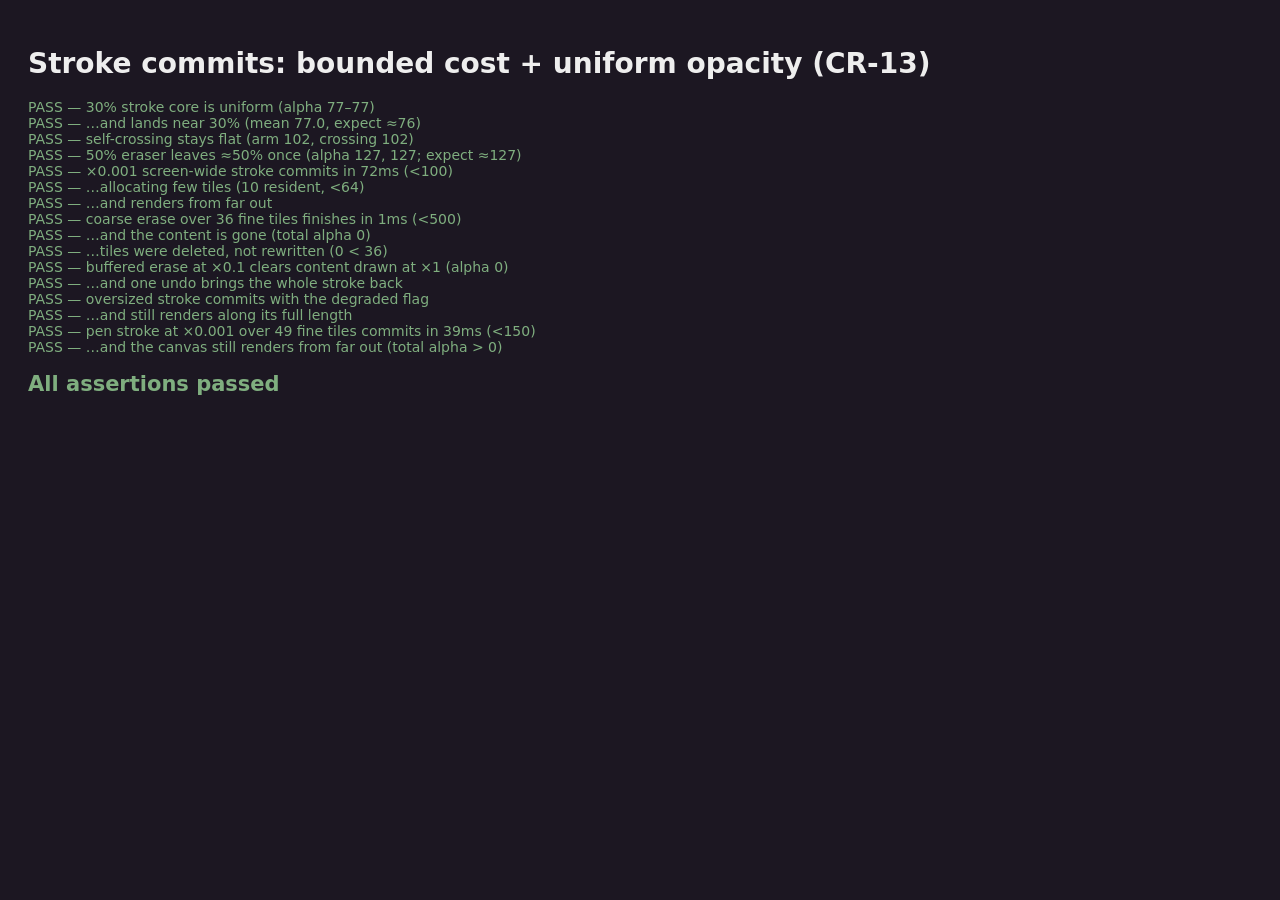
<file: tests/infcanvas-perf.html>
<!doctype html>
<!-- Regression tests for docs/11 CR-13: zoomed-out strokes must commit in
     bounded time/memory (13a) and low-opacity strokes must be uniform — no
     trail of circles (13b). Serve the repo root (tools/serve.ps1) and open
     /tests/infcanvas-perf.html. Keep permanently. -->
<html>
<head>
<meta charset="utf-8">
<title>Infinite Canvas — CR-13 stroke commit regression</title>
<style>
  body { font: 14px system-ui; background: #1c1722; color: #eee; padding: 20px; }
  .pass { color: #7fae7f; } .fail { color: #e06c75; font-weight: bold; }
</style>
</head>
<body>
<h1>Stroke commits: bounded cost + uniform opacity (CR-13)</h1>
<div id="log"></div>
<script type="module">
import { RasterDoc } from '../js/widgets/infcanvas-raster.js';
import { commitStroke } from '../js/widgets/infcanvas-commit.js';

let failures = 0;
const log = (msg, ok) => {
  const d = document.createElement('div');
  d.className = ok ? 'pass' : 'fail';
  d.textContent = `${ok ? 'PASS' : 'FAIL'} — ${msg}`;
  document.getElementById('log').appendChild(d);
  console.log(`${ok ? 'PASS' : 'FAIL'} — ${msg}`);
  if (!ok) failures++;
};

function freshDoc() {
  const blobs = new Map();
  const meta = { layers: [], active: null };
  const doc = new RasterDoc(meta, {
    loadTile: (k) => blobs.get(k) || null,
    saveTile: (k, b) => { b ? blobs.set(k, b) : blobs.delete(k); },
    tileKeys: () => [...blobs.keys()],
    onTilesDecoded() {},
    onMetaChange() {}
  });
  doc.blobs = blobs;
  return doc;
}

function render(doc, cx, cy, scale, size = 200) {
  const c = document.createElement('canvas');
  c.width = c.height = size;
  const g = c.getContext('2d', { willReadFrequently: true });
  const half = size / 2 / scale;
  g.setTransform(scale, 0, 0, scale, -(cx - half) * scale, -(cy - half) * scale);
  doc.compose(g, cx - half, cy - half, cx + half, cy + half, Math.round(Math.log2(scale)));
  const img = g.getImageData(0, 0, size, size);
  return {
    img,
    alphaAt(wx, wy) {
      const px = Math.round((wx - (cx - half)) * scale);
      const py = Math.round((wy - (cy - half)) * scale);
      if (px < 0 || py < 0 || px >= size || py >= size) return -1;
      return img.data[(py * size + px) * 4 + 3];
    },
    totalAlpha() {
      let n = 0;
      for (let i = 3; i < img.data.length; i += 4) n += img.data[i];
      return n;
    }
  };
}

/** A stroke through the CR-13 buffered commit pipeline (the widget's path). */
function bufStroke(doc, band, pts, { tool = 'pen', size = 12, opacity = 1, color = '#d8697f', hardness = 0.9 } = {}) {
  const s = {
    tool, color, size, opacity, hardness, band,
    strength: 0.5, pixelErase: false, mask: null, layerId: doc.active().id
  };
  return commitStroke(doc, s, pts.map(p => [p[0], p[1], 0.7]));
}

/* 1 — 13b: a 30%-opacity stroke is a uniform line, not stamped circles */
{
  const doc = freshDoc();
  await bufStroke(doc, 0, [[40, 100], [240, 100]], { size: 16, opacity: 0.3 });
  const r = render(doc, 140, 100, 1, 280);
  const samples = [];
  for (let x = 70; x <= 210; x += 7) samples.push(r.alphaAt(x, 100));
  const min = Math.min(...samples), max = Math.max(...samples);
  const mean = samples.reduce((a, b) => a + b, 0) / samples.length;
  log(`30% stroke core is uniform (alpha ${min}–${max})`, max - min <= 10);
  log(`…and lands near 30% (mean ${mean.toFixed(1)}, expect ≈76)`, Math.abs(mean - 76.5) < 18);
}

/* 2 — 13b: a stroke crossing itself does not darken at the crossing */
{
  const doc = freshDoc();
  await bufStroke(doc, 0, [[60, 60], [200, 200], [200, 60], [60, 200]], { size: 14, opacity: 0.4 });
  const r = render(doc, 130, 130, 1, 280);
  const arm = r.alphaAt(100, 100);     // on the first diagonal
  const cross = r.alphaAt(130, 130);   // where the diagonals meet
  log(`self-crossing stays flat (arm ${arm}, crossing ${cross})`, Math.abs(cross - arm) <= 12);
}

/* 3 — 13b: a 50% eraser is one uniform pass, crossings included */
{
  const doc = freshDoc();
  doc.rasterOp({ x0: 30, y0: 30, x1: 250, y1: 250 }, 0, (g) => {
    g.fillStyle = '#3355ff';
    g.fillRect(30, 30, 220, 220);
  });
  await bufStroke(doc, 0, [[50, 80], [230, 80], [50, 80]], { tool: 'eraser', size: 18, opacity: 0.5 });
  const r = render(doc, 140, 140, 1, 280);
  const a = r.alphaAt(100, 80), b = r.alphaAt(180, 80); // doubled-back path
  log(`50% eraser leaves ≈50% once (alpha ${a}, ${b}; expect ≈127)`, Math.abs(a - 127) < 16 && Math.abs(a - b) <= 10);
}

/* 4 — 13a: full-screen-width stroke at ×0.001 commits fast, bounded tiles */
{
  const doc = freshDoc();
  const t0 = performance.now();
  const res = await bufStroke(doc, -10, [[0, 0], [2e6, 0]], { size: 1e5, opacity: 0.6 });
  const ms = performance.now() - t0;
  log(`×0.001 screen-wide stroke commits in ${ms.toFixed(0)}ms (<100)`, ms < 100);
  log(`…allocating few tiles (${doc.tiles.size} resident, <64)`, doc.tiles.size < 64);
  log('…and renders from far out', res !== null && render(doc, 1e6, 0, 0.0001).totalAlpha() > 0);
}

/* 5 — 13a: erasing detailed fine content from far out deletes, never crawls */
{
  const doc = freshDoc();
  for (let y = 100; y <= 2900; y += 350) {
    await bufStroke(doc, 0, [[100, y], [2900, y]], { size: 180 });
  }
  const tilesBefore = doc.tiles.size;
  const t0 = performance.now();
  await bufStroke(doc, -10, [[1500, 1500]], { tool: 'eraser', size: 9000, opacity: 1 });
  const ms = performance.now() - t0;
  const r = render(doc, 1500, 1500, 0.05, 200);
  log(`coarse erase over ${tilesBefore} fine tiles finishes in ${ms.toFixed(0)}ms (<500)`, ms < 500);
  log(`…and the content is gone (total alpha ${r.totalAlpha()})`, r.totalAlpha() === 0);
  log(`…tiles were deleted, not rewritten (${doc.tiles.size} < ${tilesBefore})`, doc.tiles.size < tilesBefore);
}

/* 6 — CR-12 invariant holds through the buffered path */
{
  const doc = freshDoc();
  await bufStroke(doc, 0, [[100, 100], [180, 100]], { size: 14 });
  await bufStroke(doc, -3, [[100, 100], [180, 100]], { tool: 'eraser', size: 60 });
  const r = render(doc, 140, 100, 1);
  log(`buffered erase at ×0.1 clears content drawn at ×1 (alpha ${r.alphaAt(140, 100)})`, r.alphaAt(140, 100) === 0);
  doc.undo();
  const r2 = render(doc, 140, 100, 1);
  log('…and one undo brings the whole stroke back', r2.alphaAt(140, 100) > 0);
}

/* 7 — a stroke too big for its band degrades to a coarser band, never fails */
{
  const doc = freshDoc();
  const res = await bufStroke(doc, 0, [[0, 0], [10000, 0]], { size: 40, opacity: 0.8 });
  log('oversized stroke commits with the degraded flag', res !== null && res.degraded === true);
  const r = render(doc, 5000, 0, 0.02, 240);
  log('…and still renders along its full length', r.alphaAt(1000, 0) > 0 && r.alphaAt(9000, 0) > 0);
}

/* 8 — the lag report: a normal PEN stroke while zoomed far out, over a canvas
   already full of fine detail, must commit fast. The per-tile getImageData
   coverage probe used to make this ~100ms+ (and block the next stroke); it now
   snapshots the buffer once and scans it, decodes targets in one batch, and
   yields by time budget rather than every 16 tiles. */
{
  const doc = freshDoc();
  for (let y = 0; y <= 6000; y += 90) await bufStroke(doc, 0, [[0, y], [6000, y]], { size: 40 });
  const fine = doc.tiles.size;
  const t0 = performance.now();
  await bufStroke(doc, -10, [[100, 100], [5900, 5900]], { size: 240, opacity: 0.7 });
  const ms = performance.now() - t0;
  log(`pen stroke at ×0.001 over ${fine} fine tiles commits in ${ms.toFixed(0)}ms (<150)`, ms < 150);
  const r = render(doc, 3000, 3000, 0.05, 200);
  log('…and the canvas still renders from far out (total alpha > 0)', r.totalAlpha() > 0);
}

document.title = failures ? `✗ ${failures} FAILURES` : '✓ all pass';
console.log(failures ? `RESULT: ${failures} FAILURES` : 'RESULT: all pass');
const h = document.createElement('h2');
h.className = failures ? 'fail' : 'pass';
h.textContent = failures ? `${failures} failure(s)` : 'All assertions passed';
document.body.appendChild(h);
</script>
</body>
</html>
</file>
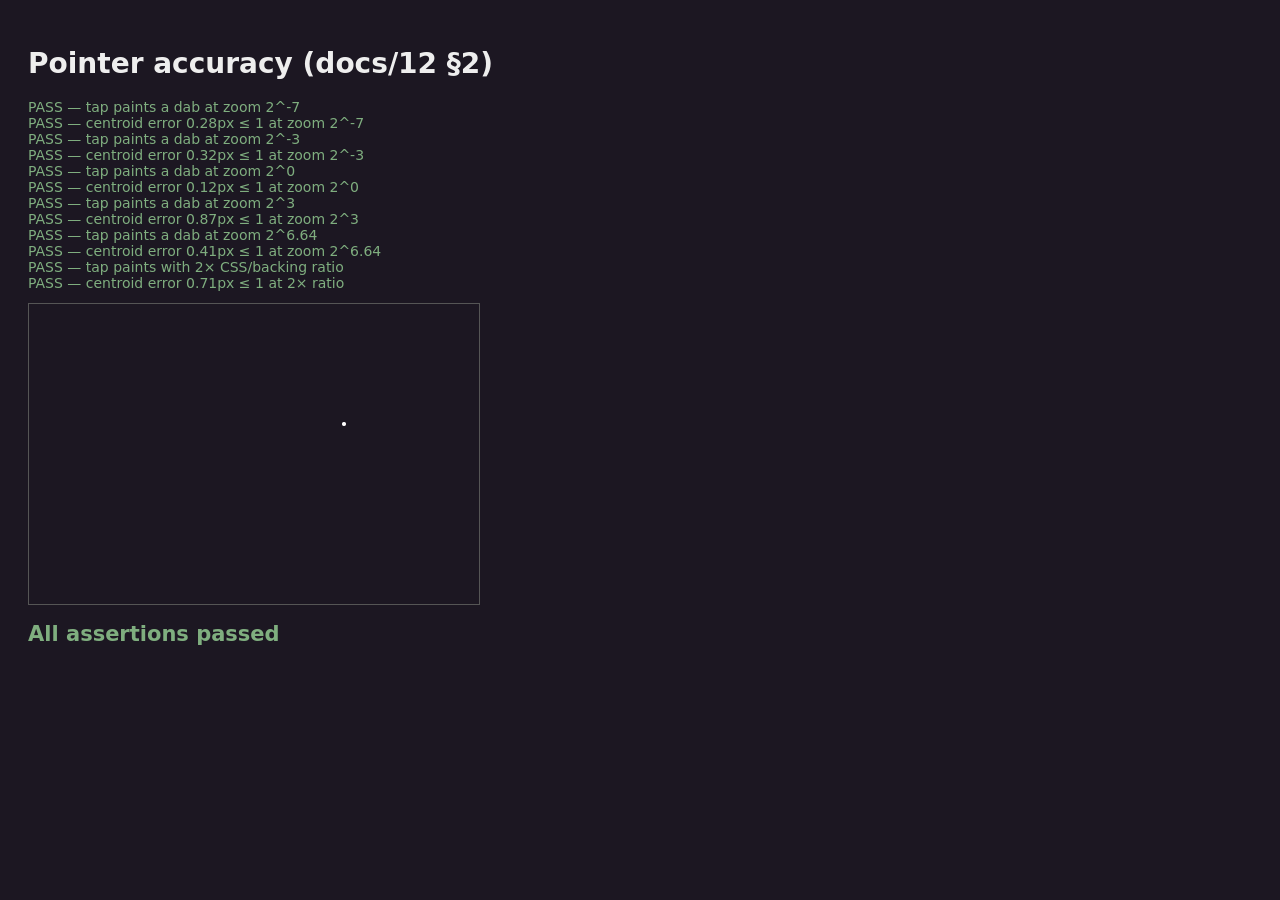
<file: tests/infcanvas-pointer.html>
<!doctype html>
<!-- Regression test for docs/12 §2: marks land exactly under the pointer.
     Serve the repo root (tools/serve.ps1) and open /tests/infcanvas-pointer.html.
     Simulates taps at known client coordinates across zoom levels and CSS-vs-
     backing-store scale ratios (the DPR stand-in), then asserts the painted
     centroid sits within 1px of the pointer. All checks run synchronously. -->
<html>
<head>
<meta charset="utf-8">
<title>Infinite Canvas — pointer accuracy regression</title>
<style>
  body { font: 14px system-ui; background: #1c1722; color: #eee; padding: 20px; }
  .pass { color: #7fae7f; } .fail { color: #e06c75; font-weight: bold; }
  canvas { border: 1px solid #555; display: block; margin: 12px 0; }
</style>
</head>
<body>
<h1>Pointer accuracy (docs/12 §2)</h1>
<div id="log"></div>
<canvas id="c" width="900" height="600" style="width:600px;height:400px"></canvas>
<script type="module">
import { InfiniteSurface } from '../js/widgets/infcanvas-engine.js';

const log = (msg, ok) => {
  const d = document.createElement('div');
  d.className = ok ? 'pass' : 'fail';
  d.textContent = `${ok ? 'PASS' : 'FAIL'} — ${msg}`;
  document.getElementById('log').appendChild(d);
  if (!ok) failures++;
};
let failures = 0;

const canvas = document.getElementById('c');
const dabs = []; // [wx, wy] painted by the fake tool
const surf = new InfiniteSurface(canvas, {
  drawTile(g, band, rect) {
    for (const [wx, wy] of dabs) {
      g.fillStyle = '#fff';
      g.beginPath();
      g.arc(wx, wy, 4 / surf.scale(), 0, Math.PI * 2);
      g.fill();
    }
  },
  toolDown(wx, wy) { dabs.push([wx, wy]); surf.invalidate(); surf.render(); },
  toolMove() {}, toolUp() {}
});

function tapAt(fx, fy) {
  const r = canvas.getBoundingClientRect();
  const cx = r.left + r.width * fx, cy = r.top + r.height * fy;
  const opts = { pointerId: 1, clientX: cx, clientY: cy, bubbles: true, isPrimary: true };
  canvas.dispatchEvent(new PointerEvent('pointerdown', opts));
  canvas.dispatchEvent(new PointerEvent('pointerup', opts));
  // expected backing-store pixel
  const ex = (cx - r.left) * (canvas.width / r.width);
  const ey = (cy - r.top) * (canvas.height / r.height);
  // centroid of painted alpha around the expectation
  const g = canvas.getContext('2d');
  const W = 24, x0 = Math.round(ex) - W, y0 = Math.round(ey) - W;
  const img = g.getImageData(x0, y0, W * 2, W * 2).data;
  let sx = 0, sy = 0, n = 0;
  for (let y = 0; y < W * 2; y++) {
    for (let x = 0; x < W * 2; x++) {
      const a = img[(y * W * 2 + x) * 4 + 3];
      if (a > 30) { sx += x * a; sy += y * a; n += a; }
    }
  }
  if (!n) return { painted: false };
  return { painted: true, err: Math.hypot(x0 + sx / n - ex, y0 + sy / n - ey) };
}

// taps must paint, and land under the pointer, at several zooms (×0.01 → ×100)
for (const zoomExp of [-7, -3, 0, 3, 6.64]) {
  surf.view = { cx: 12345.6, cy: -9876.5, zoomExp };
  surf.invalidate();
  surf.render();
  const r1 = tapAt(0.31, 0.62);
  log(`tap paints a dab at zoom 2^${zoomExp}`, r1.painted);
  if (r1.painted) log(`centroid error ${r1.err.toFixed(2)}px ≤ 1 at zoom 2^${zoomExp}`, r1.err <= 1);
}

// CSS-vs-backing mismatch (DPR stand-in): squash the CSS box, tap again
canvas.style.width = '450px';
canvas.style.height = '300px';
surf.view = { cx: 0, cy: 0, zoomExp: 0 };
surf.invalidate();
surf.render();
const r2 = tapAt(0.7, 0.4);
log('tap paints with 2× CSS/backing ratio', r2.painted);
if (r2.painted) log(`centroid error ${r2.err.toFixed(2)}px ≤ 1 at 2× ratio`, r2.err <= 1);

document.title = failures ? `✗ ${failures} FAILURES` : '✓ all pass';
const h = document.createElement('h2');
h.className = failures ? 'fail' : 'pass';
h.textContent = failures ? `${failures} failure(s)` : 'All assertions passed';
document.body.appendChild(h);
</script>
</body>
</html>
</file>
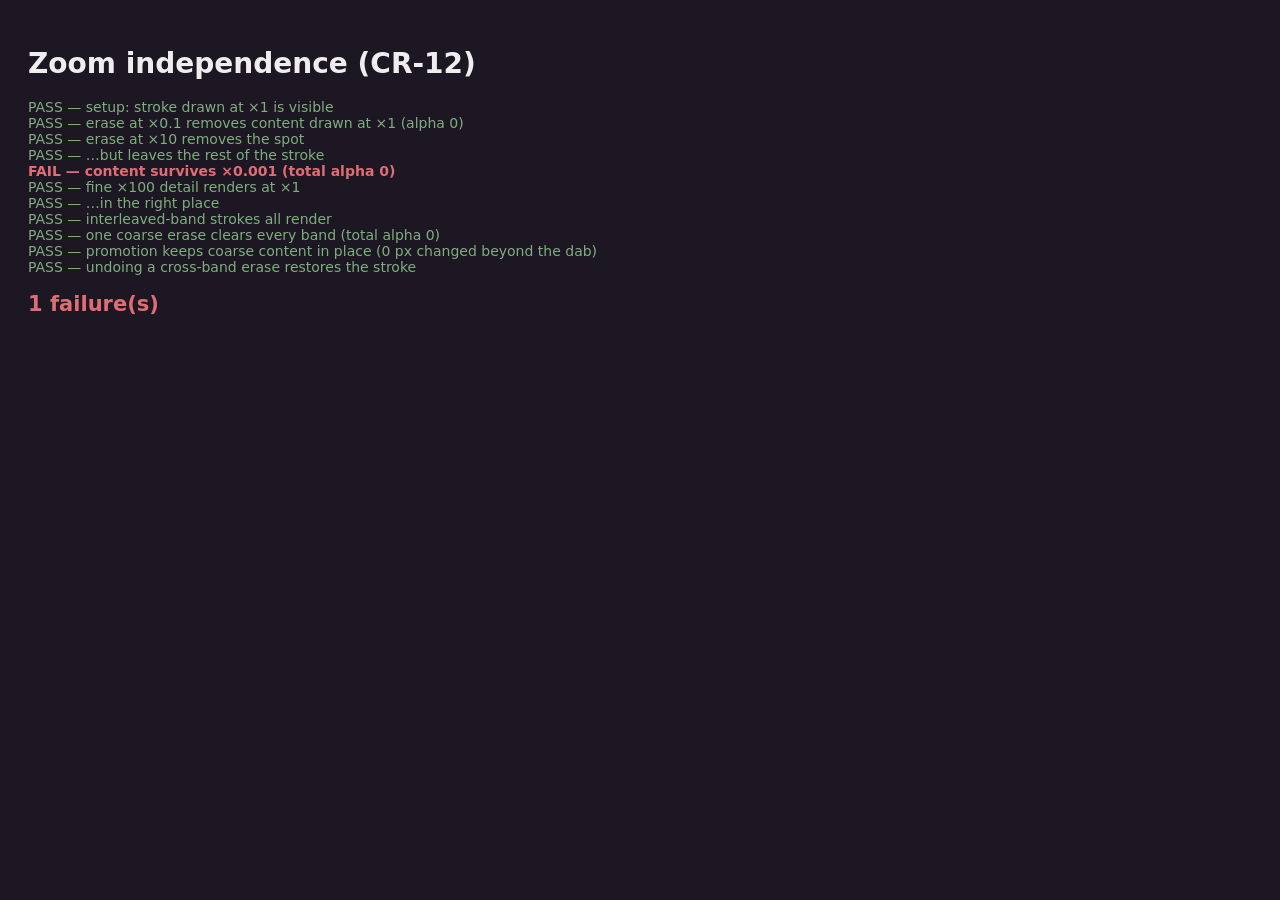
<file: tests/infcanvas-zoom.html>
<!doctype html>
<!-- Regression tests for docs/11 CR-12: a layer is ONE logical image — the
     zoom level is only a camera. Serve the repo root (tools/serve.ps1) and
     open /tests/infcanvas-zoom.html. Keep permanently (CR-12 §5).
     Bands: zoom ×1 → 0, ×0.1 → -3, ×10 → 3, ×0.001 → -10, ×100 → 7. -->
<html>
<head>
<meta charset="utf-8">
<title>Infinite Canvas — zoom independence regression</title>
<style>
  body { font: 14px system-ui; background: #1c1722; color: #eee; padding: 20px; }
  .pass { color: #7fae7f; } .fail { color: #e06c75; font-weight: bold; }
</style>
</head>
<body>
<h1>Zoom independence (CR-12)</h1>
<div id="log"></div>
<script type="module">
import { RasterDoc } from '../js/widgets/infcanvas-raster.js';

let failures = 0;
const log = (msg, ok) => {
  const d = document.createElement('div');
  d.className = ok ? 'pass' : 'fail';
  d.textContent = `${ok ? 'PASS' : 'FAIL'} — ${msg}`;
  document.getElementById('log').appendChild(d);
  if (!ok) failures++;
};

function freshDoc() {
  const meta = { layers: [], active: null };
  return new RasterDoc(meta, {
    loadTile: () => null,
    saveTile() {},
    tileKeys: () => [],
    onTilesDecoded() {},
    onMetaChange() {}
  });
}

/** Render a world rect at a zoom scale; return ImageData + a sampler. */
function render(doc, cx, cy, scale, size = 200) {
  const c = document.createElement('canvas');
  c.width = c.height = size;
  const g = c.getContext('2d', { willReadFrequently: true });
  const half = size / 2 / scale;
  g.setTransform(scale, 0, 0, scale, -(cx - half) * scale, -(cy - half) * scale);
  doc.compose(g, cx - half, cy - half, cx + half, cy + half, Math.round(Math.log2(scale)));
  const img = g.getImageData(0, 0, size, size);
  return {
    img,
    alphaAt(wx, wy) { // world point → rendered alpha
      const px = Math.round((wx - (cx - half)) * scale);
      const py = Math.round((wy - (cy - half)) * scale);
      if (px < 0 || py < 0 || px >= size || py >= size) return -1;
      return img.data[(py * size + px) * 4 + 3];
    },
    totalAlpha() {
      let n = 0;
      for (let i = 3; i < img.data.length; i += 4) n += img.data[i];
      return n;
    }
  };
}

function stroke(doc, band, pts, { tool = 'pen', size = 12, color = '#d8697f' } = {}) {
  doc.begin({ tool, color, size, opacity: 1, hardness: 0.9, band });
  for (const [x, y] of pts) doc.stamp(x, y, 0.7);
  return doc.end();
}

/* 1 — draw at ×1, erase at ×0.1 and at ×10: pixels must be gone */
{
  const doc = freshDoc();
  stroke(doc, 0, [[100, 100], [140, 100], [180, 100]]);
  log('setup: stroke drawn at ×1 is visible', render(doc, 140, 100, 1).alphaAt(140, 100) > 0);
  stroke(doc, -3, [[100, 100], [140, 100], [180, 100]], { tool: 'eraser', size: 60 });
  const after = render(doc, 140, 100, 1);
  log(`erase at ×0.1 removes content drawn at ×1 (alpha ${after.alphaAt(140, 100)})`, after.alphaAt(140, 100) === 0);

  const doc2 = freshDoc();
  stroke(doc2, 0, [[100, 100], [180, 100]]);
  // erase a small spot while zoomed IN ten times
  stroke(doc2, 3, [[100, 100]], { tool: 'eraser', size: 30 });
  const r2 = render(doc2, 140, 100, 1);
  log('erase at ×10 removes the spot', r2.alphaAt(100, 100) === 0);
  log('…but leaves the rest of the stroke', r2.alphaAt(170, 100) > 0);
}

/* 2 — draw at ×1, zoom to ×0.001: render must not be empty */
{
  const doc = freshDoc();
  stroke(doc, 0, [[0, 0], [300, 0], [300, 300], [0, 300]], { size: 40 });
  const far = render(doc, 150, 150, 0.001);
  log(`content survives ×0.001 (total alpha ${far.totalAlpha()})`, far.totalAlpha() > 0);
}

/* 3 — draw at ×100, view at ×1: visible and correctly placed */
{
  const doc = freshDoc();
  stroke(doc, 7, [[50, 50], [50.5, 50], [51, 50]], { size: 0.5 });
  const r = render(doc, 50, 50, 1, 100);
  log('fine ×100 detail renders at ×1', r.totalAlpha() > 0);
  // placement: alpha concentrates at (50,50)±2 — nothing at the far corner
  log('…in the right place', r.alphaAt(50.5, 50) >= 0 && r.alphaAt(20, 20) === 0);
}

/* 4 — rapid band changes over one region: all strokes land, erase clears all */
{
  const doc = freshDoc();
  for (const band of [0, 4, -2, 6, 1, -4]) {
    stroke(doc, band, [[200, 200], [230, 200]], { size: 10 });
  }
  const r = render(doc, 215, 200, 1);
  log('interleaved-band strokes all render', r.alphaAt(215, 200) > 0);
  stroke(doc, -1, [[180, 180], [215, 200], [250, 220]], { tool: 'eraser', size: 120 });
  const r2 = render(doc, 215, 200, 1);
  log(`one coarse erase clears every band (total alpha ${r2.totalAlpha()})`, r2.totalAlpha() === 0);
}

/* 5 — fine paint over coarse promotes without shifting the coarse content */
{
  const doc = freshDoc();
  stroke(doc, 0, [[100, 100], [160, 100]], { size: 16, color: '#0000ff' });
  const before = render(doc, 130, 100, 1);
  stroke(doc, 5, [[130, 100]], { size: 1, color: '#ff0000' }); // tiny fine dab on top
  const after = render(doc, 130, 100, 1);
  let drift = 0;
  for (let i = 3; i < before.img.data.length; i += 4) {
    if ((before.img.data[i] > 30) !== (after.img.data[i] > 30)) drift++;
  }
  log(`promotion keeps coarse content in place (${drift} px changed beyond the dab)`, drift < 80);
}

/* 6 — undo restores across the promoted bands as one step */
{
  const doc = freshDoc();
  stroke(doc, 0, [[100, 100], [160, 100]], { size: 16 });
  stroke(doc, 4, [[130, 100], [135, 100]], { tool: 'eraser', size: 4 });
  doc.undo();
  const r = render(doc, 130, 100, 1);
  log('undoing a cross-band erase restores the stroke', r.alphaAt(132, 100) > 0);
}

document.title = failures ? `✗ ${failures} FAILURES` : '✓ all pass';
const h = document.createElement('h2');
h.className = failures ? 'fail' : 'pass';
h.textContent = failures ? `${failures} failure(s)` : 'All assertions passed';
document.body.appendChild(h);
</script>
</body>
</html>
</file>
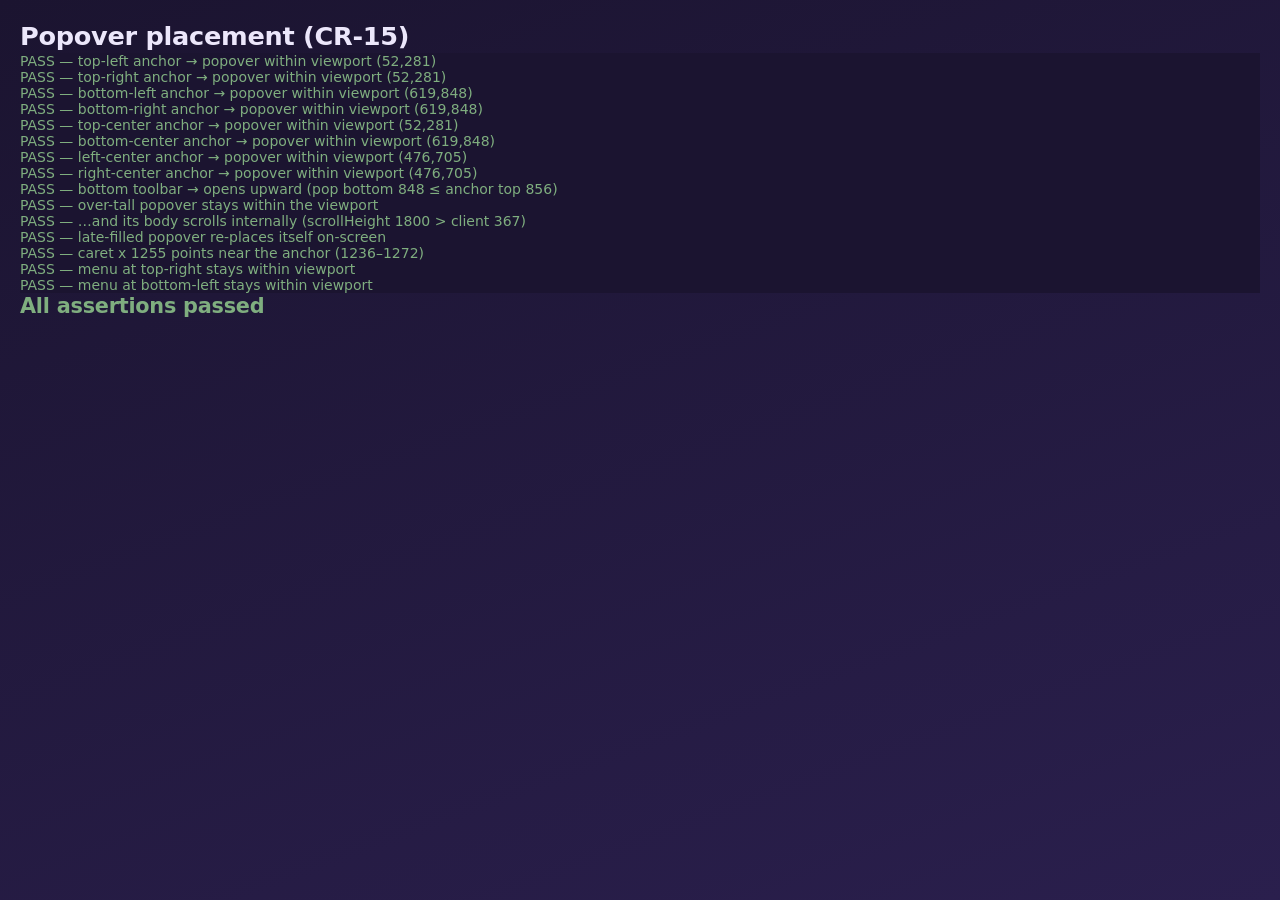
<file: tests/popover-place.html>
<!doctype html>
<!-- Regression tests for docs/11 CR-15: popovers/menus must stay fully
     within the visual viewport from any anchor position — flip, clamp,
     and (last resort) constrain height with internal scroll. Serve the
     repo root (tools/serve.ps1) and open /tests/popover-place.html.
     Keep permanently. -->
<html>
<head>
<meta charset="utf-8">
<meta name="viewport" content="width=device-width, initial-scale=1">
<title>Popovers — CR-15 placement regression</title>
<link rel="stylesheet" href="../css/base.css">
<link rel="stylesheet" href="../css/components.css">
<style>
  body { font: 14px system-ui; padding: 20px; }
  .pass { color: #7fae7f; } .fail { color: #e06c75; font-weight: bold; }
  #log { position: relative; z-index: 70; background: var(--bg, #1c1722); }
</style>
</head>
<body>
<h1>Popover placement (CR-15)</h1>
<div id="log"></div>
<script type="module">
import { openPopover, popMenu, el } from '../js/ui/components.js';

let failures = 0;
const log = (msg, ok) => {
  const d = document.createElement('div');
  d.className = ok ? 'pass' : 'fail';
  d.textContent = `${ok ? 'PASS' : 'FAIL'} — ${msg}`;
  document.getElementById('log').appendChild(d);
  console.log(`${ok ? 'PASS' : 'FAIL'} — ${msg}`);
  if (!ok) failures++;
};

const vp = () => {
  const vv = window.visualViewport;
  return vv
    ? { x: vv.offsetLeft, y: vv.offsetTop, w: vv.width, h: vv.height }
    : { x: 0, y: 0, w: innerWidth, h: innerHeight };
};

function anchorAt(x, y) {
  const a = el('<button style="position:fixed;width:36px;height:36px;z-index:69">⚓</button>');
  a.style.left = `${x}px`;
  a.style.top = `${y}px`;
  document.body.appendChild(a);
  return a;
}

const settle = () => new Promise(r => setTimeout(r, 30)); // microtask place + observer pass

function withinViewport(rect, slack = 1) {
  const v = vp();
  return rect.left >= v.x + 8 - slack && rect.top >= v.y + 8 - slack &&
         rect.right <= v.x + v.w - 8 + slack && rect.bottom <= v.y + v.h - 8 + slack;
}

/* 1 — anchors at every corner and edge: popover always fully on-screen */
{
  const v = vp();
  const spots = [
    ['top-left', 8, 8], ['top-right', v.w - 44, 8],
    ['bottom-left', 8, v.h - 44], ['bottom-right', v.w - 44, v.h - 44],
    ['top-center', v.w / 2 - 18, 8], ['bottom-center', v.w / 2 - 18, v.h - 44],
    ['left-center', 8, v.h / 2 - 18], ['right-center', v.w - 44, v.h / 2 - 18]
  ];
  for (const [name, x, y] of spots) {
    const a = anchorAt(x, y);
    const pop = openPopover(a, { title: name, width: 260 });
    pop.body.appendChild(el('<div style="height:180px">content</div>'));
    await settle();
    const r = pop.el.getBoundingClientRect();
    log(`${name} anchor → popover within viewport (${Math.round(r.top)},${Math.round(r.bottom)})`, withinViewport(r));
    pop.close();
    a.remove();
  }
}

/* 2 — bottom-docked toolbar anchor must open UPWARD (the canvas color bug) */
{
  const v = vp();
  const a = anchorAt(v.w / 2 - 18, v.h - 44);
  const pop = openPopover(a, { title: 'Colors', width: 300 });
  pop.body.appendChild(el('<div style="height:320px">palette</div>'));
  await settle();
  const r = pop.el.getBoundingClientRect();
  const ar = a.getBoundingClientRect();
  log(`bottom toolbar → opens upward (pop bottom ${Math.round(r.bottom)} ≤ anchor top ${Math.round(ar.top)})`, r.bottom <= ar.top && withinViewport(r));
  pop.close();
  a.remove();
}

/* 3 — content taller than every side: height constrained, body scrolls */
{
  const v = vp();
  const a = anchorAt(v.w / 2 - 18, v.h / 2 - 18);
  const pop = openPopover(a, { title: 'Tall', width: 260 });
  pop.body.appendChild(el(`<div style="height:${v.h * 2}px">very tall</div>`));
  await settle();
  const r = pop.el.getBoundingClientRect();
  const body = pop.body;
  log('over-tall popover stays within the viewport', withinViewport(r));
  log(`…and its body scrolls internally (scrollHeight ${body.scrollHeight} > client ${body.clientHeight})`, body.scrollHeight > body.clientHeight + 20);
  pop.close();
  a.remove();
}

/* 4 — content growing AFTER open (every caller fills the body late) */
{
  const v = vp();
  const a = anchorAt(v.w / 2 - 18, v.h - 60);
  const pop = openPopover(a, { width: 240 });
  await settle(); // placed while ~empty, like openColorPanel does
  pop.body.appendChild(el('<div style="height:380px">late content</div>'));
  await new Promise(r => setTimeout(r, 120)); // ResizeObserver pass
  const r = pop.el.getBoundingClientRect();
  log('late-filled popover re-places itself on-screen', withinViewport(r));
  pop.close();
  a.remove();
}

/* 5 — the caret keeps pointing at the anchor, even when clamped */
{
  const v = vp();
  const a = anchorAt(v.w - 44, v.h - 44); // corner forces clamping
  const pop = openPopover(a, { title: 'Caret', width: 260 });
  pop.body.appendChild(el('<div style="height:120px"></div>'));
  await settle();
  const caret = pop.el.querySelector('.pop-caret');
  const cr = caret.getBoundingClientRect();
  const ar = a.getBoundingClientRect();
  const cx = cr.left + cr.width / 2;
  log(`caret x ${Math.round(cx)} points near the anchor (${Math.round(ar.left)}–${Math.round(ar.right)})`,
    caret.dataset.side && cx > ar.left - 18 && cx < ar.right + 18);
  pop.close();
  a.remove();
}

/* 6 — popMenu obeys the same rules at every corner */
{
  const v = vp();
  for (const [name, x, y] of [['top-right', v.w - 44, 8], ['bottom-left', 8, v.h - 44]]) {
    const a = anchorAt(x, y);
    popMenu(a, Array.from({ length: 8 }, (_, i) => ({ label: `Item ${i + 1}`, fn: () => {} })));
    await settle();
    const m = document.querySelector('.menu');
    const r = m.getBoundingClientRect();
    log(`menu at ${name} stays within viewport`, withinViewport(r));
    m.remove();
    a.remove();
  }
}

document.title = failures ? `✗ ${failures} FAILURES` : '✓ all pass';
console.log(failures ? `RESULT: ${failures} FAILURES` : 'RESULT: all pass');
const h = document.createElement('h2');
h.className = failures ? 'fail' : 'pass';
h.textContent = failures ? `${failures} failure(s)` : 'All assertions passed';
document.body.appendChild(h);
</script>
</body>
</html>
</file>
<file: css/base.css>
/* ============ The Blossom — base.css ============
   Reset, CSS variables, typography, layout primitives.
   Default variables match the Space preset; fx/themes.js overwrites them. */

*, *::before, *::after { box-sizing: border-box; }
* { margin: 0; }

:root {
  /* colors (Space defaults) */
  --bg: #1b1430;
  --bg-grad-1: #1b1430;
  --bg-grad-2: #2a1f4d;
  --bg-angle: 160deg;
  --surface: rgba(38, 28, 70, 0.72);
  --surface-alt: rgba(52, 40, 94, 0.6);
  --border: rgba(167, 139, 250, 0.22);
  --text: #ece7fb;
  --text-soft: #a99ec9;
  --accent: #a78bfa;
  --accent-soft: rgba(167, 139, 250, 0.16);
  --highlight: #cdbcf5;
  --success: #7fd1a8;
  --warn: #e8b76f;
  --danger: #e06c6c;
  --danger-soft: rgba(224, 108, 108, 0.14);
  --glow: rgba(167, 139, 250, 0.35);
  --bg-image: linear-gradient(var(--bg-angle), var(--bg-grad-1), var(--bg-grad-2));

  /* shape & motion */
  --radius: 14px;
  --radius-sm: 10px;
  --radius-lg: 18px;
  --shadow: 0 8px 28px rgba(0, 0, 0, 0.22);
  --shadow-soft: 0 2px 10px rgba(0, 0, 0, 0.14);
  --shadow-pop: 0 16px 44px rgba(0, 0, 0, 0.34); /* floating surfaces: menus, popovers, panels */
  --ease: cubic-bezier(0.25, 0.6, 0.3, 1);
  --t-fast: 150ms;
  --t-med: 200ms;
  --t-slow: 250ms;

  /* type */
  --font-sans: system-ui, -apple-system, "Segoe UI", Roboto, sans-serif;
  --font-serif: Georgia, "Times New Roman", serif;
  --font-body: var(--font-sans);
}

html { height: 100%; }

body {
  min-height: 100svh;
  font-family: var(--font-sans);
  font-size: 16px;
  line-height: 1.6;
  color: var(--text);
  background: var(--bg);
  background-image: var(--bg-image);
  background-attachment: fixed;
  -webkit-font-smoothing: antialiased;
  overflow-x: hidden;
  transition: color var(--t-slow) var(--ease);
}

/* ---- canvas layers (docs/01 z-order) ---- */
#atmosphere-canvas, #particle-canvas, #fx-canvas {
  position: fixed;
  inset: 0;
  width: 100%;
  height: 100%;
  pointer-events: none;
}
#atmosphere-canvas { z-index: 0; }
#particle-canvas { z-index: 1; }
#app { position: relative; z-index: 2; min-height: 100svh; }
#fx-canvas { z-index: 50; }

/* ---- typography ---- */
h1, h2, h3, h4 { font-weight: 600; line-height: 1.3; letter-spacing: -0.011em; text-wrap: balance; }
h1 { font-size: 1.6rem; }
h2 { font-size: 1.3rem; }
h3 { font-size: 1.1rem; }
h4 { font-size: 1rem; }
p { overflow-wrap: break-word; }
a { color: var(--accent); }
small, .soft { color: var(--text-soft); font-size: 0.85rem; }

img, canvas, svg, video { display: block; max-width: 100%; }

button, input, select, textarea {
  font: inherit;
  color: inherit;
}

::selection { background: var(--accent-soft); }

/* scrollbars: quiet */
* { scrollbar-width: thin; scrollbar-color: var(--border) transparent; }
*::-webkit-scrollbar { width: 8px; height: 8px; }
*::-webkit-scrollbar-thumb { background: var(--border); border-radius: 8px; }
*::-webkit-scrollbar-track { background: transparent; }

/* focus: visible but gentle */
:focus-visible {
  outline: 2px solid var(--accent);
  outline-offset: 2px;
  border-radius: 4px;
}

/* ---- layout primitives ---- */
.row { display: flex; align-items: center; gap: 8px; }
.row-between { display: flex; align-items: center; justify-content: space-between; gap: 8px; }
.col { display: flex; flex-direction: column; gap: 8px; }
.grow { flex: 1 1 auto; min-width: 0; }
.center { display: grid; place-items: center; }
.hidden { display: none !important; }

/* reduced motion: stillness is also cozy */
@media (prefers-reduced-motion: reduce) {
  *, *::before, *::after {
    animation-duration: 0.01ms !important;
    animation-iteration-count: 1 !important;
    transition-duration: 0.01ms !important;
  }
}
</file>
<file: css/components.css>
/* ============ The Blossom — components.css ============
   App chrome, buttons, panels, inputs, drawers, toasts, dialogs, tabs, menus. */

/* ---- app chrome (docs/03: quiet, fades when idle) ---- */
#chrome-top {
  position: fixed;
  top: max(10px, env(safe-area-inset-top));
  left: 0;
  right: 0;
  z-index: 30;
  display: flex;
  align-items: center;
  gap: 6px;
  padding: 0 12px;
  opacity: 0.55;
  transition: opacity var(--t-med) var(--ease);
  pointer-events: none; /* taps pass through the gaps to content; children opt back in */
}
#chrome-top > *, #module-rail > * { pointer-events: auto; }
#chrome-top:hover, #chrome-top:focus-within, #chrome-top.awake { opacity: 1; }

/* ---- module rail (top switcher, docs/13 §3b) ---- */
#module-rail {
  flex: 1;
  min-width: 0;
  display: flex;
  align-items: center;
  justify-content: center;
  gap: 4px;
}
#module-rail.hidden { display: none; }
.rail-group {
  display: flex; align-items: center; gap: 2px;
  height: 34px; padding: 0 8px;
  border: 1px solid var(--border); border-radius: 11px;
  background: var(--surface); color: var(--text-soft);
  backdrop-filter: blur(8px);
}
.rail-arrow {
  flex: none; width: 30px; height: 34px;
  display: grid; place-items: center;
  border: none; background: transparent; color: var(--text-soft);
  border-radius: 9px;
}
.rail-arrow:disabled { opacity: 0.22; }
/* Fixed 3-icon window: every slot is the same square so the bar never resizes
   and the arrows hold their position as you page through modules. */
.rail-mods { display: flex; align-items: center; gap: 6px; }
.rail-slot { flex: none; width: 34px; height: 34px; }
.rail-mod {
  flex: none; width: 34px; height: 34px; padding: 0;
  display: grid; place-items: center;
  border: 1px solid transparent; border-radius: 11px;
  background: var(--surface); color: var(--text-soft);
  backdrop-filter: blur(8px);
  transition: background var(--t-fast) var(--ease), color var(--t-fast) var(--ease), transform var(--t-fast) var(--ease);
}
.rail-mod.active {
  background: var(--accent-soft); border-color: var(--accent); color: var(--text);
  box-shadow: 0 0 10px var(--glow);
}
@media (hover: hover) { .rail-mod:not(.active):hover { color: var(--text); transform: translateY(-1px); } }

/* ---- study combo glow (docs/16 §3 — earned delight) ---- */
.study-combo { border-radius: 16px; transition: box-shadow 320ms var(--ease); }
.study-combo.glow { box-shadow: 0 0 calc(10px + var(--combo, 0) * 26px) var(--glow); }
.study-combo-chip { color: var(--accent); display: inline-flex; align-items: center; gap: 3px; font-size: 0.78rem; font-weight: 600; }
@media (prefers-reduced-motion: reduce) { .study-combo { transition: none; } .study-combo.glow { box-shadow: none; } }
.kb-hint { opacity: 0.8; }
@media (hover: none) { .kb-hint { display: none; } } /* no physical keyboard on touch */

/* ---- build wizard (docs/13 §3c) ---- */
.bw-dot { width: 7px; height: 7px; border-radius: 50%; background: var(--border); transition: background var(--t-fast) var(--ease); }
.bw-dot.done { background: var(--accent-soft); }
.bw-dot.active { background: var(--accent); box-shadow: 0 0 8px var(--glow); }
.bw-sel { border-color: var(--accent); background: var(--accent-soft); }

.chrome-btn {
  display: grid;
  place-items: center;
  width: 38px;
  height: 38px;
  border: 1px solid var(--border);
  border-radius: 12px;
  background: var(--surface);
  backdrop-filter: blur(12px);
  color: var(--text-soft);
  cursor: pointer;
  transition: color var(--t-fast) var(--ease), border-color var(--t-fast) var(--ease), transform var(--t-fast) var(--ease);
}
.chrome-btn:hover { color: var(--accent); border-color: var(--accent); box-shadow: 0 0 10px var(--glow); }
.chrome-btn:active { transform: scale(0.94); }

/* ---- page area ---- */
#page-host {
  max-width: 1280px;
  margin: 0 auto;
  padding: calc(max(10px, env(safe-area-inset-top)) + 52px) 16px calc(86px + env(safe-area-inset-bottom));
  min-height: 100svh;
}

.page-title {
  margin: 8px 4px 16px;
  font-size: 1.05rem;
  font-weight: 600;
  color: var(--text-soft);
  letter-spacing: 0.02em;
}

/* ---- bottom tab bar ---- */
#tab-bar {
  position: fixed;
  bottom: 0;
  left: 0;
  right: 0;
  z-index: 30;
  display: flex;
  justify-content: center;
  gap: 4px;
  padding: 8px 12px calc(10px + env(safe-area-inset-bottom));
  background: linear-gradient(to top, color-mix(in srgb, var(--bg) 88%, transparent), transparent);
  opacity: 0.9;
  transition: opacity var(--t-med) var(--ease);
  pointer-events: none;
}
#tab-bar .tab { pointer-events: auto; }
#tab-bar:hover, #tab-bar.awake { opacity: 1; }

.tab {
  display: flex;
  flex-direction: column;
  align-items: center;
  gap: 2px;
  min-width: 64px;
  padding: 7px 14px 6px;
  border: none;
  border-radius: 12px;
  background: transparent;
  color: var(--text-soft);
  font-size: 0.72rem;
  cursor: pointer;
  position: relative;
  transition: color var(--t-fast) var(--ease), background var(--t-fast) var(--ease);
}
.tab:hover { background: var(--accent-soft); }
.tab.active { color: var(--accent); }
.tab.active::after {
  content: '';
  position: absolute;
  bottom: 1px;
  left: 28%;
  right: 28%;
  height: 2px;
  border-radius: 2px;
  background: var(--accent);
  box-shadow: 0 0 12px var(--glow), 0 0 3px var(--accent);
}
.tab .emoji-accent { line-height: 1; }
/* V2 §25d: home page tab is denoted by an accent-tinted icon (no house badge). */
.tab.home .tab-icon { color: var(--accent); }

/* ============ Phase 3 — tab-bar personality (docs/15 §5.2) ============
   The active indicator follows the module's accentShape, set as data-accent-shape
   on <body> by the identity resolver. Default (absent / "underline") keeps the
   underline-glow above. Each is a quiet variation on the same ::after. */

/* rail — a soft vertical accent bar at the tab's leading edge */
body[data-accent-shape="rail"] .tab.active::after {
  top: 22%; bottom: 22%; left: 7px; right: auto;
  width: 2.5px; height: auto;
}
/* bloom — a soft accent glow blooming under the tab (no hard line) */
body[data-accent-shape="bloom"] .tab.active::after {
  left: 16%; right: 16%; bottom: 2px; height: 16px;
  border-radius: 50%;
  background: radial-gradient(ellipse at center, var(--glow), transparent 70%);
  box-shadow: none;
}
/* halo — a gentle rounded glow hugging the whole active tab */
body[data-accent-shape="halo"] .tab.active::after {
  inset: 2px 4px; left: 4px; right: 4px; top: 2px; bottom: 2px;
  height: auto; border-radius: 12px; z-index: -1;
  background: var(--accent-soft);
  box-shadow: 0 0 14px var(--glow);
}

/* ============ Phase 3 — module masthead (opt-in, §5.2) ============
   A thin, quiet header naming the world; fades to 50% when idle like the chrome. */
.module-masthead {
  display: flex; align-items: center; gap: 10px;
  padding: 2px 4px 8px; margin-bottom: 2px;
  opacity: 0.5; transition: opacity var(--t-med) var(--ease);
}
.module-masthead:hover, .module-masthead:focus-within { opacity: 1; }
.module-masthead .mm-name {
  font-size: 0.78rem; font-weight: 600; letter-spacing: 0.08em;
  text-transform: uppercase; color: var(--text-soft); white-space: nowrap;
}
.module-masthead .mm-rule {
  flex: 1; height: 1px;
  background: linear-gradient(to right, color-mix(in srgb, var(--accent) 55%, transparent), transparent);
}

/* ============ Phase 3 — module entrance wisp (§5.2) ============
   "The world arrives": a quiet name that fades in near the top on a genuine
   switch, never blocking interaction. Sits below the chrome, small and calm —
   not a centre-screen takeover. Reduced-motion users never see it (gated in JS). */
@keyframes module-wisp {
  0%   { opacity: 0; transform: translate(-50%, -6px); }
  22%  { opacity: 0.92; }
  70%  { opacity: 0.92; }
  100% { opacity: 0; transform: translate(-50%, -2px); }
}
.module-wisp {
  position: fixed; left: 50%; top: calc(86px + env(safe-area-inset-top));
  transform: translate(-50%, 0);
  z-index: 25; pointer-events: none; text-align: center;
  color: var(--text-soft); text-shadow: 0 1px 10px var(--glow);
  animation: module-wisp 1500ms var(--ease) forwards;
}
.module-wisp .mw-name {
  font-size: 1.05rem; font-weight: 600; letter-spacing: 0.05em;
}
@media (prefers-reduced-motion: reduce) { .module-wisp { display: none; } }

/* ---- buttons ---- */
.btn {
  display: inline-flex;
  align-items: center;
  justify-content: center;
  gap: 7px;
  padding: 9px 16px;
  border: 1px solid var(--border);
  border-radius: var(--radius-sm);
  background: var(--surface-alt);
  color: var(--text);
  font-size: 0.92rem;
  cursor: pointer;
  transition: border-color var(--t-fast) var(--ease), background var(--t-fast) var(--ease), transform var(--t-fast) var(--ease);
}
.btn:hover { border-color: var(--accent); background: var(--accent-soft); }
.btn:active { transform: scale(0.97); }
.btn:disabled { opacity: 0.45; cursor: default; pointer-events: none; }

.btn-primary {
  background: var(--accent);
  border-color: transparent;
  color: var(--bg);
  font-weight: 600;
}
.btn-primary:hover { background: var(--accent); filter: brightness(1.08); }

.btn-ghost { background: transparent; border-color: transparent; color: var(--text-soft); }
.btn-ghost:hover { color: var(--accent); background: var(--accent-soft); border-color: transparent; }

/* destructive (V2 §10): the rare action that erases data */
.btn-danger { color: var(--danger); border-color: var(--danger-soft); }
.btn-danger:hover { color: var(--danger); border-color: var(--danger); background: var(--danger-soft); }

.btn-icon {
  display: inline-grid;
  place-items: center;
  width: 32px;
  height: 32px;
  padding: 0;
  border: none;
  border-radius: 9px;
  background: transparent;
  color: var(--text-soft);
  cursor: pointer;
  transition: color var(--t-fast) var(--ease), background var(--t-fast) var(--ease);
}
.btn-icon:hover { color: var(--accent); background: var(--accent-soft); }

.btn-soft-wide {
  width: 100%;
  padding: 12px;
  border: 1px dashed var(--border);
  border-radius: var(--radius);
  background: transparent;
  color: var(--text-soft);
  cursor: pointer;
  display: flex;
  align-items: center;
  justify-content: center;
  gap: 8px;
  transition: color var(--t-fast) var(--ease), border-color var(--t-fast) var(--ease), background var(--t-fast) var(--ease);
}
.btn-soft-wide:hover { color: var(--accent); border-color: var(--accent); background: var(--accent-soft); }

/* ---- panels & cards ---- */
.panel {
  background: var(--surface);
  border: 1px solid var(--border);
  border-radius: var(--radius);
  backdrop-filter: blur(12px);
  box-shadow: var(--shadow-soft);
}

.chip {
  display: inline-flex;
  align-items: center;
  gap: 5px;
  padding: 2px 10px;
  border: 1px solid var(--border);
  border-radius: 99px;
  background: var(--accent-soft);
  color: var(--text-soft);
  font-size: 0.74rem;
  white-space: nowrap;
}
.chip.accent { color: var(--accent); border-color: var(--accent); }

/* ---- inputs ---- */
.input, .select, .textarea {
  width: 100%;
  padding: 9px 12px;
  border: 1px solid var(--border);
  border-radius: var(--radius-sm);
  background: var(--surface-alt);
  color: var(--text);
  font-size: 0.95rem;
  transition: border-color var(--t-fast) var(--ease);
}
.input:focus, .select:focus, .textarea:focus { outline: none; border-color: var(--accent); }
.textarea { resize: vertical; min-height: 72px; }
.input::placeholder, .textarea::placeholder { color: var(--text-soft); opacity: 0.7; }

.field { display: flex; flex-direction: column; gap: 5px; margin-bottom: 14px; }
.field > label { font-size: 0.8rem; color: var(--text-soft); }
.field .hint { font-size: 0.75rem; color: var(--text-soft); opacity: 0.8; }

/* segmented control */
.seg {
  display: inline-flex;
  padding: 3px;
  gap: 2px;
  border: 1px solid var(--border);
  border-radius: var(--radius-sm);
  background: var(--surface-alt);
}
.seg button {
  padding: 6px 12px;
  border: none;
  border-radius: 8px;
  background: transparent;
  color: var(--text-soft);
  font-size: 0.84rem;
  cursor: pointer;
  transition: background var(--t-fast) var(--ease), color var(--t-fast) var(--ease);
}
.seg button.active { background: var(--accent); color: var(--bg); font-weight: 600; }

/* toggle switch */
.switch { position: relative; width: 40px; height: 23px; flex: none; cursor: pointer; }
.switch input { opacity: 0; width: 0; height: 0; position: absolute; }
.switch .knob {
  position: absolute;
  inset: 0;
  border-radius: 99px;
  background: var(--surface-alt);
  border: 1px solid var(--border);
  transition: background var(--t-med) var(--ease);
}
.switch .knob::before {
  content: '';
  position: absolute;
  top: 2px;
  left: 2px;
  width: 17px;
  height: 17px;
  border-radius: 50%;
  background: var(--text-soft);
  transition: transform var(--t-med) var(--ease), background var(--t-med) var(--ease);
}
.switch input:checked + .knob { background: var(--accent-soft); border-color: var(--accent); }
.switch input:checked + .knob::before { transform: translateX(17px); background: var(--accent); }

/* range slider */
.range { width: 100%; accent-color: var(--accent); }

/* range slider with numeric readout (V2 §5) */
.range-field { display: flex; align-items: center; gap: 10px; width: 100%; }
.range-field .range { flex: 1 1 auto; min-width: 0; }
.range-readout { display: inline-flex; align-items: center; gap: 2px; flex: none; }
.range-num {
  width: 48px;
  padding: 3px 5px;
  text-align: right;
  border: 1px solid var(--border);
  border-radius: 8px;
  background: var(--surface-alt);
  color: var(--text);
  font-size: 0.8rem;
  -moz-appearance: textfield;
  appearance: textfield;
}
.range-num::-webkit-outer-spin-button,
.range-num::-webkit-inner-spin-button { -webkit-appearance: none; margin: 0; }
.range-num:focus { outline: none; border-color: var(--accent); box-shadow: 0 0 0 1px var(--accent); }
.range-unit { font-size: 0.74rem; color: var(--text-soft); min-width: 8px; }

/* cloud-sync status dot (V2 §1) */
.sync-dot { width: 8px; height: 8px; border-radius: 50%; flex: none; background: var(--text-soft); transition: background var(--t-med) var(--ease); }
.sync-dot.sync-idle { background: var(--success); }
.sync-dot.sync-syncing { background: var(--accent); animation: sync-pulse 1s ease-in-out infinite; }
.sync-dot.sync-error { background: var(--warn); }
@keyframes sync-pulse { 50% { opacity: 0.3; } }

/* particle picker grid (V2 §6) */
.pp-chips { display: flex; gap: 6px; flex-wrap: wrap; margin-bottom: 12px; }
.pp-chips .chip { cursor: pointer; }
.pp-grid { display: grid; grid-template-columns: repeat(3, 1fr); gap: 8px; }
@media (min-width: 600px) { .pp-grid { grid-template-columns: repeat(4, 1fr); } }
.pp-card {
  display: flex;
  flex-direction: column;
  align-items: center;
  gap: 5px;
  padding: 8px 4px;
  border: 1px solid var(--border);
  border-radius: var(--radius-sm);
  background: var(--surface-alt);
  color: var(--text);
  cursor: pointer;
  transition: border-color var(--t-fast) var(--ease), background var(--t-fast) var(--ease);
}
.pp-card:hover { border-color: var(--accent); background: var(--accent-soft); }
.pp-card.sel { border-color: var(--accent); box-shadow: 0 0 0 1px var(--accent); }
.pp-card canvas { width: 64px; height: 64px; border-radius: 8px; background: rgba(0, 0, 0, 0.22); }
.pp-name { font-size: 0.74rem; text-align: center; line-height: 1.2; overflow: hidden; text-overflow: ellipsis; max-width: 100%; }

/* visual-effects toggle rows (V2 §5) */
.ve-rows { display: flex; flex-direction: column; gap: 4px; }
.ve-row { display: flex; align-items: center; gap: 12px; padding: 8px 2px; }
.ve-row .ve-label { font-size: 0.92rem; }
.ve-row .hint { font-size: 0.75rem; color: var(--text-soft); opacity: 0.85; }

/* ---- drawers (right on desktop, bottom sheet on mobile) ---- */
.drawer-backdrop {
  position: fixed;
  inset: 0;
  z-index: 40;
  background: rgba(0, 0, 0, 0.38);
  opacity: 0;
  transition: opacity var(--t-slow) var(--ease);
}
.drawer-backdrop.open { opacity: 1; }

/* ---- widget pages (CR-11): the /w route renders IN the app area — a
   translucent surface over the transparent page, atmosphere visible ---- */
.routed-page {
  display: flex;
  flex-direction: column;
  min-height: calc(100svh - 110px);
  background: var(--surface);
  backdrop-filter: blur(14px);
  border: 1px solid var(--border);
  border-radius: var(--radius-lg);
  animation: rp-in 200ms var(--ease);
}
@keyframes rp-in { from { opacity: 0; transform: translateY(14px); } }
.rp-head {
  display: flex;
  align-items: center;
  gap: 8px;
  padding: 12px 14px 10px;
  border-bottom: 1px solid var(--border);
}
.rp-head h2 { font-size: 1.05rem; overflow: hidden; text-overflow: ellipsis; white-space: nowrap; }
.rp-head .rp-icon { color: var(--accent); display: grid; place-items: center; }
.rp-crumbs { font-size: 0.74rem; color: var(--text-soft); overflow: hidden; text-overflow: ellipsis; white-space: nowrap; }
.rp-body { flex: 1; padding: 16px 18px calc(20px + env(safe-area-inset-bottom)); min-width: 0; }

/* focus page (CR-11): chrome gone, the work fills the screen */
.routed-page.rp-focus {
  position: fixed;
  inset: 0;
  z-index: 60;
  border: none;
  border-radius: 0;
  min-height: 100svh;
}
.routed-page.rp-focus .rp-head { display: none; }
.routed-page.rp-focus .rp-body { padding: 8px; }
body.focus-page #chrome-top, body.focus-page #tab-bar { display: none; }

/* ---- popovers (CR-11): small anchored utilities — no scrim, no route ----
   CR-15: placement JS clamps to the visual viewport and sets max-height
   only when no side of the anchor fits; the BODY scrolls, the caret stays
   outside the box (so no overflow clipping on the shell). */
.popover {
  position: fixed;
  z-index: 58;
  display: flex;
  flex-direction: column;
  padding: 12px;
  background: var(--surface);
  border: 1px solid var(--border);
  border-radius: 14px;
  backdrop-filter: blur(14px);
  opacity: 0;
  transform: scale(0.96);
  transform-origin: center top; /* JS overrides per placement side */
  transition: opacity 140ms var(--ease), transform 140ms var(--ease);
}
.popover.open { opacity: 1; transform: none; }
.popover .pop-body { overflow-y: auto; min-height: 0; }
.pop-caret {
  position: absolute;
  width: 12px;
  height: 12px;
  background: var(--surface);
  border: 1px solid var(--border);
  backdrop-filter: blur(14px);
  transform: rotate(45deg);
  pointer-events: none;
}
.pop-caret[data-side="below"] { top: -7px; border-right: none; border-bottom: none; }
.pop-caret[data-side="above"] { bottom: -7px; border-left: none; border-top: none; }
.pop-caret[data-side="right"] { left: -7px; border-top: none; border-right: none; }
.pop-caret[data-side="left"] { right: -7px; border-bottom: none; border-left: none; }
.popover .pop-title {
  font-size: 0.74rem;
  letter-spacing: 0.06em;
  text-transform: uppercase;
  color: var(--text-soft);
  margin-bottom: 8px;
}

/* Panels (CR-1): one component, four placements. JS sets .place-* per the
   global "Open panels as" preference; destructive confirms stay dialogs. */
.drawer {
  position: fixed;
  z-index: 41;
  display: flex;
  flex-direction: column;
  overflow: hidden;              /* clip content to the softened inner corners */
  background: var(--surface);
  backdrop-filter: blur(16px);
  transition: transform 200ms var(--ease);
}

/* edge-anchored panels round only the corners that face the app, so they read
   as a soft sheet rather than a hard slab (F surface redesign; soft geometry) */
.drawer.place-right {
  top: 0; right: 0; bottom: 0;
  width: min(440px, 85vw);
  border-left: 1px solid var(--border);
  border-radius: var(--radius-lg) 0 0 var(--radius-lg);
  transform: translateX(100%);
}
.drawer.place-right.open { transform: translateX(0); }

.drawer.place-left {
  top: 0; left: 0; bottom: 0;
  width: min(440px, 85vw);
  border-right: 1px solid var(--border);
  border-radius: 0 var(--radius-lg) var(--radius-lg) 0;
  transform: translateX(-100%);
}
.drawer.place-left.open { transform: translateX(0); }

.drawer.place-sheet {
  left: 0; right: 0; bottom: 0;
  height: 70vh;
  border-top: 1px solid var(--border);
  border-radius: var(--radius-lg) var(--radius-lg) 0 0;
  transform: translateY(100%);
  transition: transform 200ms var(--ease), height 200ms var(--ease);
}
.drawer.place-sheet.open { transform: translateY(0); }
.drawer.place-sheet.expanded { height: calc(100svh - 16px); }

.drawer.place-full {
  inset: 0;
  width: 100%;
  transform: translateY(100%);
}
.drawer.place-full.open { transform: translateY(0); }
.drawer.place-full .drawer-body { max-width: 900px; width: 100%; margin: 0 auto; }

.sheet-handle {
  width: 44px;
  height: 5px;
  border-radius: 3px;
  background: var(--border);
  margin: 9px auto 0;
  flex: none;
  cursor: grab;
  touch-action: none;
  transition: background var(--t-fast) var(--ease), width var(--t-fast) var(--ease);
}
.sheet-handle:hover { width: 52px; background: var(--text-soft); }
.sheet-handle:active { cursor: grabbing; background: var(--accent); }

.drawer-head {
  display: flex;
  align-items: center;
  gap: 8px;
  padding: 12px 14px 10px;
  border-bottom: 1px solid var(--border);
}
.drawer-head h2 {
  font-size: 1.05rem;
  font-weight: 600;
  letter-spacing: -0.01em;
  overflow: hidden;
  text-overflow: ellipsis;
  white-space: nowrap;
}
.drawer-head .d-crumbs { font-size: 0.74rem; color: var(--text-soft); overflow: hidden; text-overflow: ellipsis; white-space: nowrap; }
.drawer-body { flex: 1; overflow-y: auto; padding: 16px 18px calc(20px + env(safe-area-inset-bottom)); }

/* drawer sections */
.dsec { margin-bottom: 22px; }
.dsec > h3 {
  font-size: 0.78rem;
  text-transform: uppercase;
  letter-spacing: 0.08em;
  color: var(--text-soft);
  margin-bottom: 10px;
}

/* Settings: calm collapsible groups (F surface redesign — progressive disclosure).
   A scannable table of contents; each row opens a tucked-away body. The body
   height eases via a grid 0fr→1fr trick so any content animates without measuring. */
.set-cat {
  font-size: 0.7rem;
  text-transform: uppercase;
  letter-spacing: 0.09em;
  font-weight: 600;
  color: var(--text-soft);
  margin: 20px 4px 8px;
}
.set-cat:first-child { margin-top: 2px; }

.set-group {
  border: 1px solid var(--border);
  border-radius: var(--radius);
  background: var(--surface-alt);
  margin-bottom: 10px;
  overflow: hidden;
  transition: border-color var(--t-fast) var(--ease), box-shadow var(--t-fast) var(--ease);
}
.set-group.open { box-shadow: var(--shadow-soft); border-color: var(--accent); }

.set-head {
  display: flex;
  align-items: center;
  gap: 12px;
  width: 100%;
  padding: 13px 14px;
  background: transparent;
  border: none;
  text-align: left;
  color: var(--text);
  cursor: pointer;
  transition: background var(--t-fast) var(--ease);
}
.set-head:hover { background: var(--surface); }
.set-head:active { transform: scale(0.997); }
.set-ic { display: flex; flex: none; color: var(--accent); }
.set-meta { display: flex; flex-direction: column; gap: 1px; min-width: 0; flex: 1; }
.set-title { font-size: 0.95rem; font-weight: 600; }
.set-hint {
  font-size: 0.78rem;
  color: var(--text-soft);
  overflow: hidden;
  text-overflow: ellipsis;
  white-space: nowrap;
}
.set-chev { display: flex; flex: none; color: var(--text-soft); transition: transform var(--t-med) var(--ease); }
.set-group.open .set-chev { transform: rotate(180deg); }

.set-wrap {
  height: 0;
  overflow: hidden;
  transition: height var(--t-med) var(--ease);
}
.set-body { padding: 2px 14px 14px; }

/* THE shared list/menu row (CR-3). Every menu, gallery, and picker uses this
   exact structure — leading icon · stacked text column · trailing affordance.
   Name sits on its own line; the description goes beneath it. Do not write
   ad-hoc row markup; reuse .list-item + .li-main/.li-title/.li-sub. */
.list-item {
  display: flex;
  align-items: center;
  gap: 10px;
  width: 100%;
  padding: 11px 12px;
  margin-bottom: 6px;
  border: 1px solid var(--border);
  border-radius: var(--radius-sm);
  background: var(--surface-alt);
  color: var(--text);
  text-align: left;
  cursor: pointer;
  transition: border-color var(--t-fast) var(--ease), background var(--t-fast) var(--ease);
}
.list-item:hover { border-color: var(--accent); }
.list-item.sel { border-color: var(--accent); box-shadow: inset 0 0 0 1px var(--accent); }
.list-item .tr-check { flex: none; color: var(--text-soft); }
.list-item.sel .tr-check { color: var(--accent); }

/* trash multi-select toolbar */
.tr-head { gap: 8px; align-items: center; margin-bottom: 8px; flex-wrap: wrap; }
.tr-act { font-size: 0.8rem; padding: 5px 10px; }
.tr-danger { color: var(--warn, #c75d4f); }
.list-item .li-main {
  flex: 1;
  min-width: 0;
  display: flex;
  flex-direction: column;
  gap: 2px;
}
.list-item .li-title {
  display: block;
  font-size: 1rem;
  font-weight: 600;
  color: var(--text);
  overflow: hidden;
  text-overflow: ellipsis;
  white-space: nowrap;
}
.list-item .li-sub {
  display: -webkit-box;
  -webkit-line-clamp: 2;
  -webkit-box-orient: vertical;
  font-size: 0.8125rem;
  color: var(--text-soft);
  line-height: 1.4;
  overflow: hidden;
  white-space: normal;
}

/* ---- toast ---- */
#toast-host {
  position: fixed;
  bottom: calc(86px + env(safe-area-inset-bottom));
  left: 50%;
  transform: translateX(-50%);
  z-index: 60;
  display: flex;
  flex-direction: column;
  align-items: center;
  gap: 8px;
  pointer-events: none;
}
.toast {
  display: flex;
  align-items: center;
  gap: 8px;
  padding: 10px 16px;
  border-radius: 12px;
  background: var(--surface);
  border: 1px solid var(--border);
  backdrop-filter: blur(12px);
  box-shadow: var(--shadow);
  font-size: 0.88rem;
  opacity: 0;
  transform: translateY(8px);
  transition: opacity var(--t-slow) var(--ease), transform var(--t-slow) var(--ease);
}
.toast.show { opacity: 1; transform: translateY(0); }
.toast .icon { color: var(--accent); flex: none; }

/* ---- dialog (destructive confirms only) ---- */
.dialog-backdrop {
  position: fixed;
  inset: 0;
  z-index: 70;
  display: grid;
  place-items: center;
  background: rgba(0, 0, 0, 0.4);
  opacity: 0;
  transition: opacity var(--t-med) var(--ease);
  padding: 20px;
}
.dialog-backdrop.open { opacity: 1; }
.dialog {
  width: min(380px, 100%);
  padding: 20px;
  background: var(--surface);
  border: 1px solid var(--border);
  border-radius: var(--radius-lg);
  backdrop-filter: blur(16px);
  box-shadow: var(--shadow);
  transform: scale(0.96);
  transition: transform var(--t-med) var(--ease);
}
.dialog-backdrop.open .dialog { transform: scale(1); }
.dialog p { margin: 6px 0 16px; color: var(--text-soft); font-size: 0.92rem; }
.dialog .row-end { display: flex; justify-content: flex-end; gap: 8px; }

/* ---- popover menu ---- */
.menu {
  position: fixed;
  z-index: 65;
  min-width: 184px;
  max-width: 280px;
  overflow-y: auto; /* CR-15: placement may cap height on tiny viewports */
  padding: 6px;
  background: var(--surface);
  border: 1px solid var(--border);
  border-radius: var(--radius);
  backdrop-filter: blur(16px);
  box-shadow: var(--shadow);
  opacity: 0;
  transform: scale(0.96);
  transform-origin: top right; /* JS overrides per placement side */
  transition: opacity var(--t-fast) var(--ease), transform var(--t-fast) var(--ease);
}
.menu.open { opacity: 1; transform: scale(1); }
.menu button {
  display: flex;
  align-items: center;
  gap: 10px;
  width: 100%;
  padding: 10px 12px;
  border: none;
  border-radius: 10px;
  background: transparent;
  color: var(--text);
  font-size: 0.9rem;
  cursor: pointer;
  text-align: left;
}
.menu button > span { flex: 1; min-width: 0; }
.menu button:hover { background: var(--accent-soft); }
.menu button .icon { color: var(--text-soft); flex: none; }
.menu button.danger, .menu button.danger .icon { color: var(--danger); }
.menu hr { border: none; border-top: 1px solid var(--border); margin: 5px 10px; opacity: 0.6; }

/* ---- empty states (warm invitations) ---- */
.empty-state {
  text-align: center;
  padding: 48px 20px;
  color: var(--text-soft);
}
.empty-state .icon { margin: 0 auto 12px; color: var(--accent); opacity: 0.8; }
.empty-state p { margin-bottom: 16px; font-size: 0.95rem; }

/* ---- onboarding spotlight cards ---- */
.tour-card {
  position: fixed;
  z-index: 80;
  width: min(340px, calc(100vw - 32px));
  padding: 18px;
  background: var(--surface);
  border: 1px solid var(--accent);
  border-radius: var(--radius-lg);
  backdrop-filter: blur(16px);
  box-shadow: var(--shadow), 0 0 24px var(--accent-soft);
  transition: opacity var(--t-slow) var(--ease), transform var(--t-slow) var(--ease);
}
.tour-card h3 { margin-bottom: 6px; }
.tour-card p { color: var(--text-soft); font-size: 0.9rem; margin-bottom: 14px; }
.tour-dots { display: flex; gap: 5px; }
.tour-dots span { width: 6px; height: 6px; border-radius: 50%; background: var(--border); }
.tour-dots span.on { background: var(--accent); }

/* ============================================================================
   F — system pass: depth · interaction states · motion (docs/03; v97).
   Elevate within the current identity — refinements layered over the components
   above so the whole app reads more finished without changing structure/themes.
   ============================================================================ */

/* Floating surfaces sit clearly above the page (deeper, softer elevation). */
.menu, .popover { box-shadow: var(--shadow-pop); }
.drawer.place-right, .drawer.place-left, .drawer.place-sheet, .drawer.place-full { box-shadow: var(--shadow-pop); }

/* List rows: a gentle hover lift + a soft press, so they feel alive not static. */
.list-item {
  transition: border-color var(--t-fast) var(--ease), background var(--t-fast) var(--ease),
              box-shadow var(--t-fast) var(--ease), transform var(--t-fast) var(--ease);
}
.list-item:hover { background: var(--surface); box-shadow: var(--shadow-soft); }
.list-item:active { transform: scale(0.992); }

/* Menu items: icon warms to accent on hover, subtle press feedback. Destructive
   rows warm to danger (not accent), so a Delete reads as a Delete on hover. */
.menu button { transition: background var(--t-fast) var(--ease), color var(--t-fast) var(--ease); }
.menu button:hover .icon { color: var(--accent); }
.menu button:active { transform: scale(0.98); }
.menu button.danger:hover { background: var(--danger-soft); }
.menu button.danger:hover, .menu button.danger:hover .icon { color: var(--danger); }

/* Buttons: a touch of lift on hover; the primary carries a soft themed glow. */
.btn:hover { box-shadow: var(--shadow-soft); }
.btn-primary { box-shadow: 0 2px 10px var(--glow); }
.btn-primary:hover { box-shadow: 0 5px 18px var(--glow); }
.btn-icon:active { transform: scale(0.92); }

/* Inputs: a calm focus ring reads more finished than a bare border swap. */
.input:focus, .select:focus, .textarea:focus { box-shadow: 0 0 0 3px var(--accent-soft); }

/* Chips animate their state changes rather than snapping. */
.chip { transition: border-color var(--t-fast) var(--ease), background var(--t-fast) var(--ease), color var(--t-fast) var(--ease); }

/* Section/overline headers: a touch more deliberate spacing. */
.dsec > h3, .pop-title { letter-spacing: 0.07em; }
</file>
